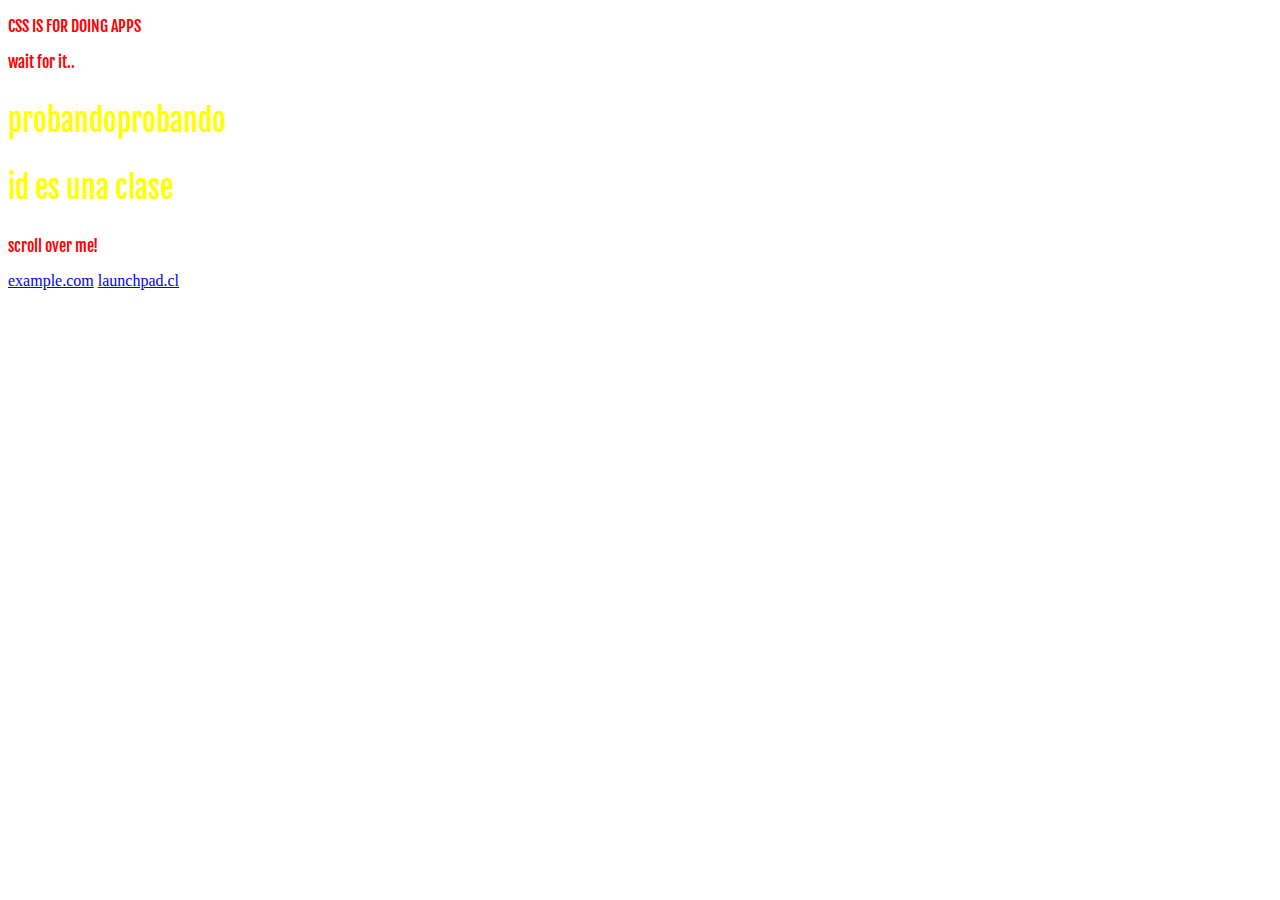
<file: css_basics/index.html>
<!DOCTYPE html>
<head>
    <link href='https://fonts.googleapis.com/css?family=Fjalla+One' rel='stylesheet' type='text/css'>
<link type="text/css" rel="stylesheet" href="stylesheet.css" />
</head>

<body>
    <p>CSS IS FOR DOING APPS</p>
    <p>wait for it..</p>
    
    <p class="class_test">probandoprobando</p>
    <p id="id_test">id es una clase</p>
    
    
    <p class="hover_test">scroll over me!</p>
    <a href="example.com">example.com</a>
    <a href="launchpad.cl">launchpad.cl</a>
</body>
















</html>
</file>
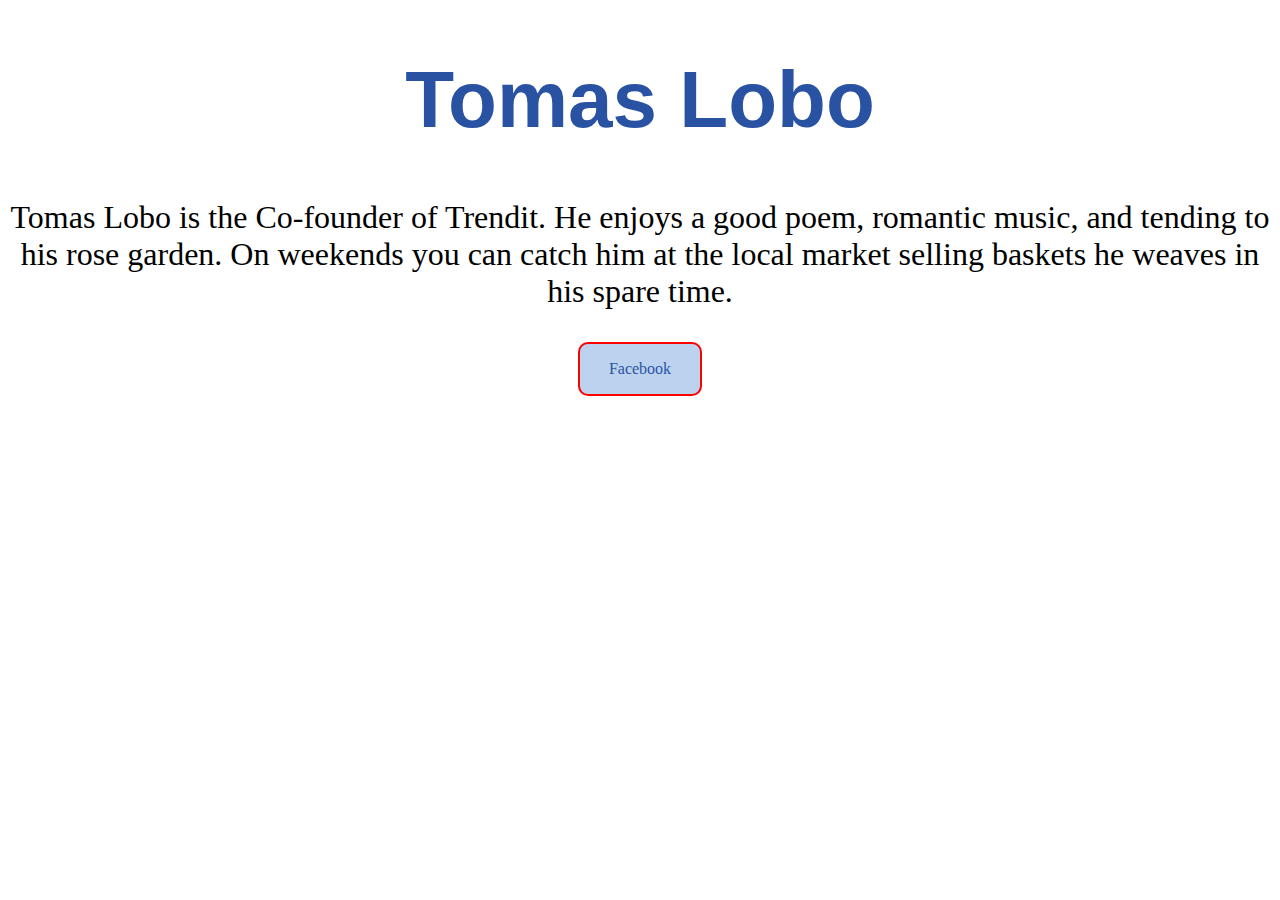
<file: css_basics/about_me/index.html>
<!DOCTYPE html>
<head>
<link type="text/css" rel="stylesheet" href="stylesheet.css" />
</head>
<body>
    
    <h1>Tomas Lobo</h1>
    <p>Tomas Lobo is the Co-founder of Trendit. He enjoys a good poem, romantic music, and tending to his rose garden. On weekends you can catch him at the local market selling baskets he weaves in his spare time.</p>
    <a href=" https://www.facebook.com/jtomaslobo?fref=ts"><div><p class="button">Facebook</p></div></a>
    
</body>
</html>
</file>
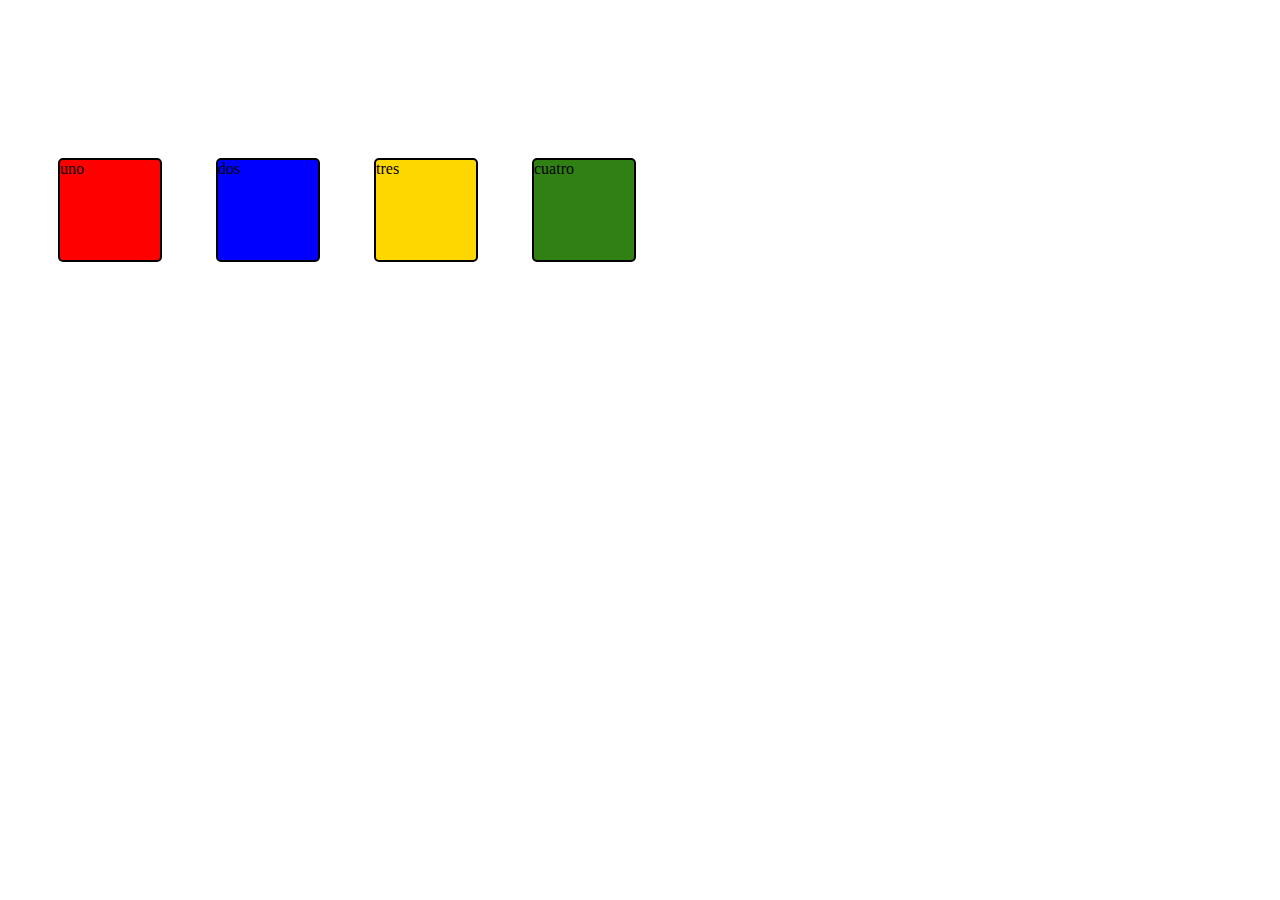
<file: progra 1/tres.html>
<!DOCTYPE html>
<head>
   <link type="text/css" rel="stylesheet" href="tres.css" /> 
</head>
<body>
    
    <div id="one">uno</div>
    <div id="two">dos</div>
    <div id="three">tres</div>
    <div id="four">cuatro</div>
    
</body>
</html>
</file>
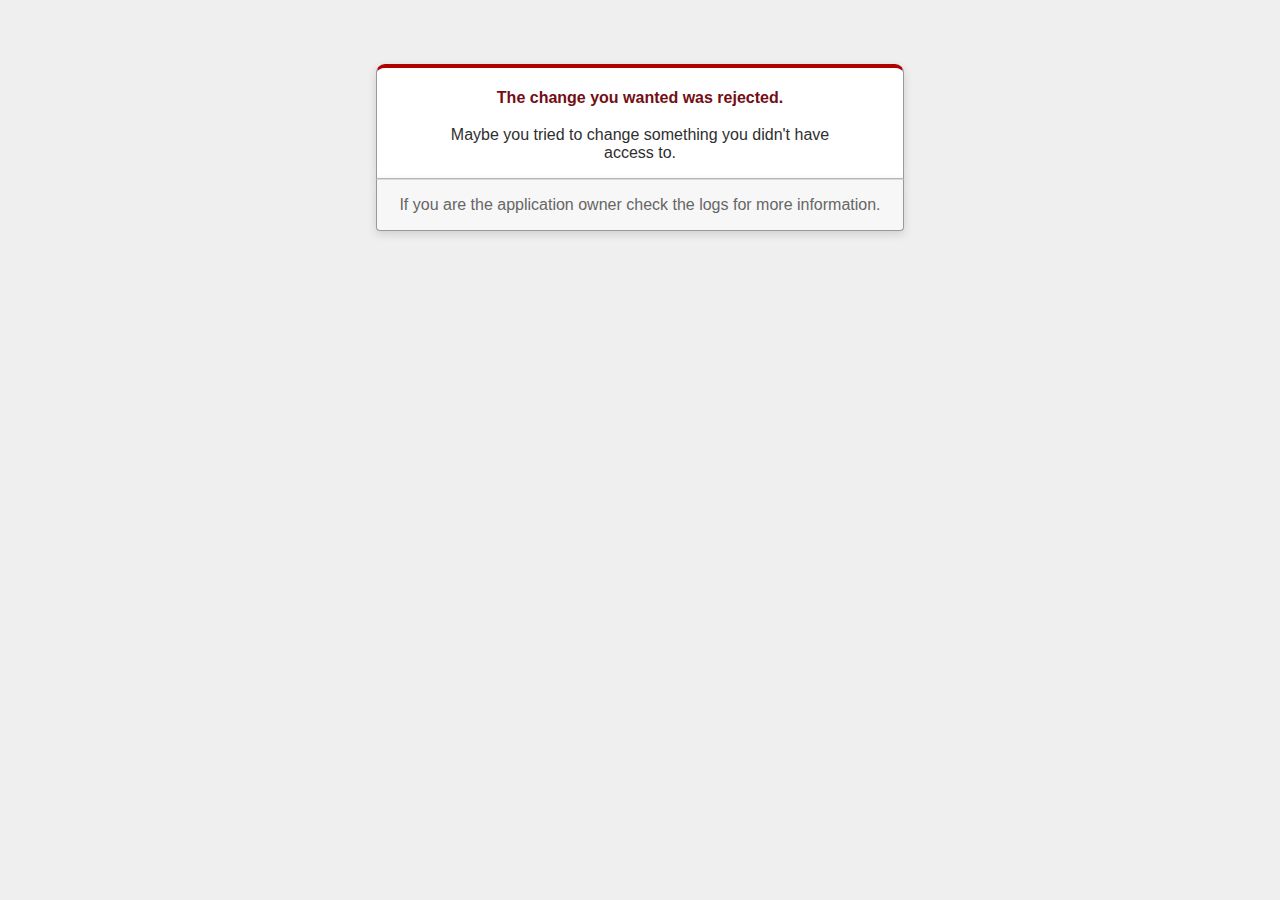
<file: public/422.html>
<!DOCTYPE html>
<html>
<head>
  <title>The change you wanted was rejected (422)</title>
  <meta name="viewport" content="width=device-width,initial-scale=1">
  <style>
  body {
    background-color: #EFEFEF;
    color: #2E2F30;
    text-align: center;
    font-family: arial, sans-serif;
    margin: 0;
  }

  div.dialog {
    width: 95%;
    max-width: 33em;
    margin: 4em auto 0;
  }

  div.dialog > div {
    border: 1px solid #CCC;
    border-right-color: #999;
    border-left-color: #999;
    border-bottom-color: #BBB;
    border-top: #B00100 solid 4px;
    border-top-left-radius: 9px;
    border-top-right-radius: 9px;
    background-color: white;
    padding: 7px 12% 0;
    box-shadow: 0 3px 8px rgba(50, 50, 50, 0.17);
  }

  h1 {
    font-size: 100%;
    color: #730E15;
    line-height: 1.5em;
  }

  div.dialog > p {
    margin: 0 0 1em;
    padding: 1em;
    background-color: #F7F7F7;
    border: 1px solid #CCC;
    border-right-color: #999;
    border-left-color: #999;
    border-bottom-color: #999;
    border-bottom-left-radius: 4px;
    border-bottom-right-radius: 4px;
    border-top-color: #DADADA;
    color: #666;
    box-shadow: 0 3px 8px rgba(50, 50, 50, 0.17);
  }
  </style>
</head>

<body>
  <!-- This file lives in public/422.html -->
  <div class="dialog">
    <div>
      <h1>The change you wanted was rejected.</h1>
      <p>Maybe you tried to change something you didn't have access to.</p>
    </div>
    <p>If you are the application owner check the logs for more information.</p>
  </div>
</body>
</html>
</file>
<file: css_basics/stylesheet.css>
p{
    color:red;
    font-family: 'Fjalla One', sans-serif;
    
}  
    .class_test{
        color:yellow;
        font-size:30px;
    }
    
    #id_test{
        color:yellow;
        font-size:30px
    }
    
    .hover_test:hover{
        background-color:red;
    }
</file>
<file: css_basics/about_me/stylesheet.css>
h1 { 	
	font-size: 5em;       	
	color: #2952A3;    	
	font-family: Helvetica;      	
	text-align: center;
} 
 
p {   	
	font-size: 2em;       	
	text-align: center;
}  
div {   
	height: 50px;         	
	width: 120px;        	
	border-color: red
;   	
	border-width: 2px;  
	border-style: solid;   
	background: #BCD2EE;    	
	border-radius: 10px;        	
	margin-left: auto;  	
	margin-right: auto;
} 

a {   	
	text-decoration: none;
} 
 
 
 
.button {     	
	text-align: center;  	
	color: #2952a3;     	
	font-size: 1em;
}  

div:hover { 	
	background-color: #FF3300;
}
</file>
<file: progra 1/tres.css>
div {  
margin-top:150px;
margin-left:50px;
height: 100px;         	
width: 100px;        	
border: 2px solid black;   	
border-radius: 5px;
display:inline-block;        	 
} 
 
#one {         	
background-color: #FF0000;
}  
#two {         	
background-color: #0000FF;
} 
 
#three {      	
background-color: #FFD700;
} 
 
#four {        	
background-color: #308014;
}
</file>
